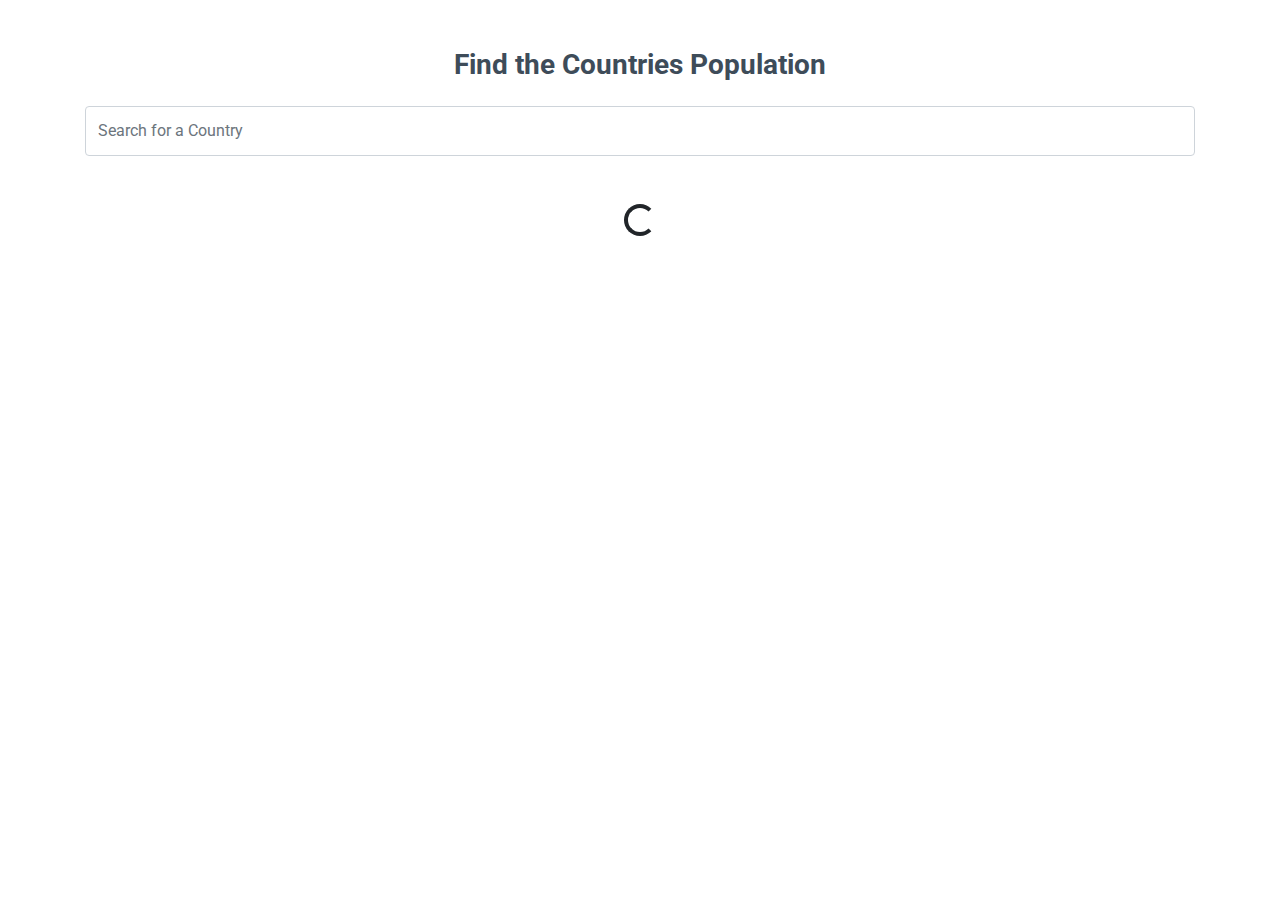
<file: Countries Search/index.html>
<!DOCTYPE html>
<html>

<head>
    <link rel="stylesheet" href="https://stackpath.bootstrapcdn.com/bootstrap/4.5.2/css/bootstrap.min.css"
        integrity="sha384-JcKb8q3iqJ61gNV9KGb8thSsNjpSL0n8PARn9HuZOnIxN0hoP+VmmDGMN5t9UJ0Z" crossorigin="anonymous" />
    <script src="https://code.jquery.com/jquery-3.5.1.slim.min.js"
        integrity="sha384-DfXdz2htPH0lsSSs5nCTpuj/zy4C+OGpamoFVy38MVBnE+IbbVYUew+OrCXaRkfj"
        crossorigin="anonymous"></script>
    <script src="https://cdn.jsdelivr.net/npm/popper.js@1.16.1/dist/umd/popper.min.js"
        integrity="sha384-9/reFTGAW83EW2RDu2S0VKaIzap3H66lZH81PoYlFhbGU+6BZp6G7niu735Sk7lN"
        crossorigin="anonymous"></script>
    <script src="https://stackpath.bootstrapcdn.com/bootstrap/4.5.2/js/bootstrap.min.js"
        integrity="sha384-B4gt1jrGC7Jh4AgTPSdUtOBvfO8shuf57BaghqFfPlYxofvL8/KUEfYiJOMMV+rV"
        crossorigin="anonymous"></script>
    <link rel="stylesheet" type="text/css" href="index.css" />

</head>


<body>
    <div class="container pt-5">
        <div class="row">
            <h1 class="col-12 heading text-center">Find the Countries Population</h1>
            <div class="col-12 text-center mt-3">
                <input type="search" id="searchInput" placeholder="Search for a Country"
                    class="form-control search-input" />
            </div>
            <div class="col-12 d-none mt-5" id="spinner">
                <div class="d-flex flex-row justify-content-center">
                    <div class="spinner-border" role="status"></div>
                </div>
            </div>
        </div>
        <div class="row result-countries" id="resultCountries"></div>
    </div>
    <script src="index.js"></script>
</body>

</html>
</file>
<file: Countries Search/index.css>
@import url("https://fonts.googleapis.com/css2?family=Bree+Serif&family=Caveat:wght@400;700&family=Lobster&family=Monoton&family=Open+Sans:ital,wght@0,400;0,700;1,400;1,700&family=Playfair+Display+SC:ital,wght@0,400;0,700;1,700&family=Playfair+Display:ital,wght@0,400;0,700;1,700&family=Roboto:ital,wght@0,400;0,700;1,400;1,700&family=Source+Sans+Pro:ital,wght@0,400;0,700;1,700&family=Work+Sans:ital,wght@0,400;0,700;1,700&display=swap");

.heading {
    color: #3e4c59;
    font-size: 28px;
    font-weight: bold;
}

.search-input {
    height: 50px;
}

.result-countries {
    margin-top: 18px;
}

.country-card {
    background-color: #ebf2fc;
    border-radius: 24px;
    margin-top: 15px;
    margin-bottom: 15px;
    padding: 15px;
}

.country-flag {
    width: 70px;
    height: 70px;
}

.country-name {
    color: #183b56;
    font-family: "Roboto";
    font-size: 22px;
    font-weight: bold;
    margin-bottom: 8px;
}

.country-population {
    font-family: "Roboto";
    font-size: 14px;
    font-weight: 300;
}
</file>
